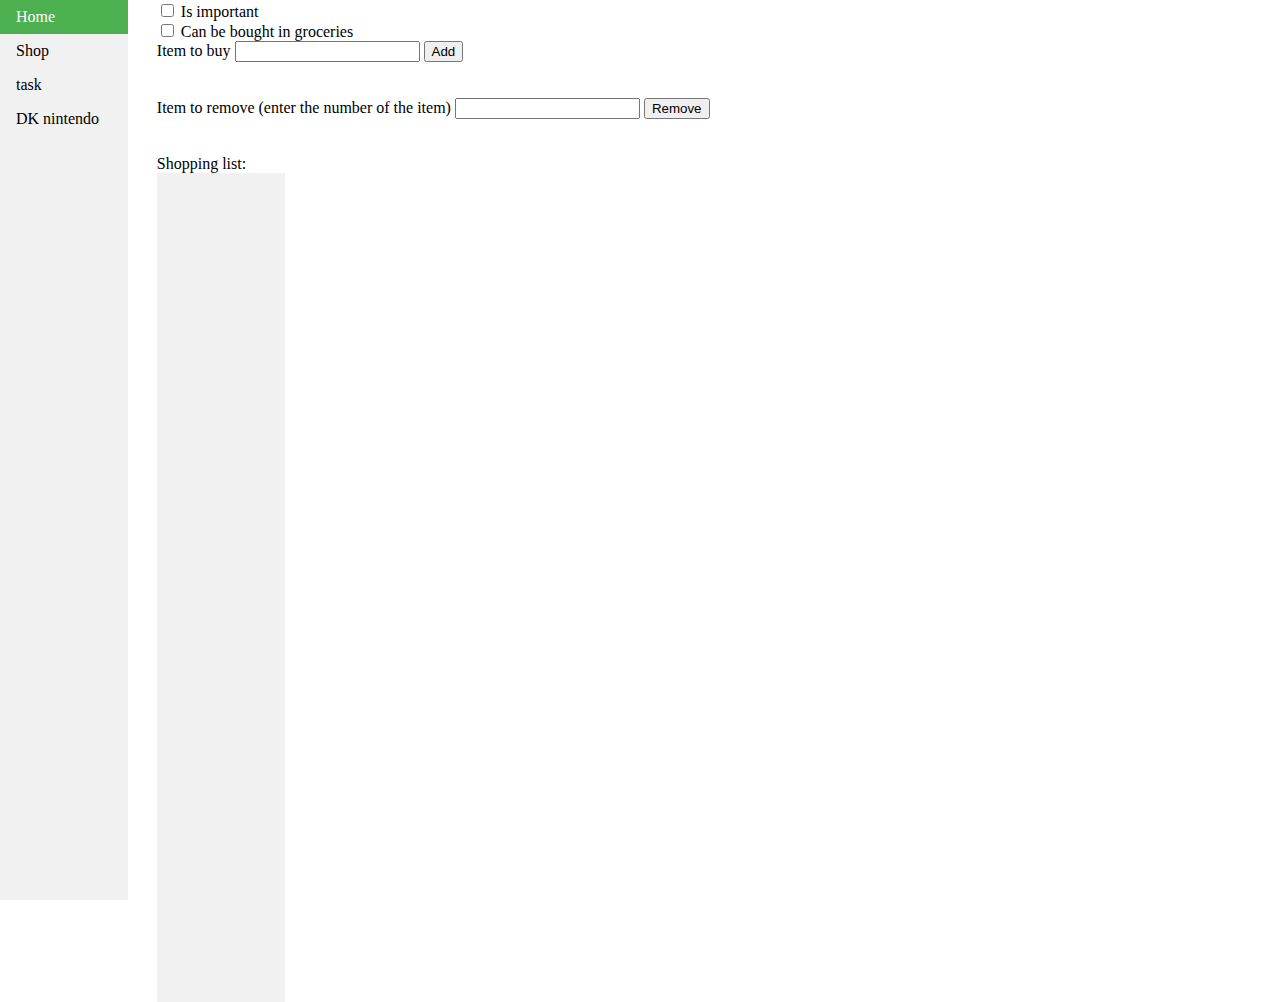
<file: HTML/shopping.html>
<!DOCTYPE
html>



<html>



<head>

<style>
body {
  margin: 0;
}

ul {
  list-style-type: none;
  margin: 0;
  padding: 0;
  width: 10%;
  background-color: #f1f1f1;
  position: fixed;
  height: 100%;
  overflow: auto;
}

li a {
  display: block;
  color: #000;
  padding: 8px 16px;
  text-decoration: none;
}

li a.active {
  background-color: #4CAF50;
  color: white;
}

li a:hover:not(.active) {
  background-color: #555;
  color: white;
}
</style>

<meta 
charset="utf-8" 
/>



<meta 
http-equiv="content-type" 
content="text/html; charset=utf-8" 
/>



<script
type="text/javascript"
src="script.js"></script>



<title> Shopping Site
</title>



</head>







<body>

<ul>
  <li><a class="active" href="index.html">Home</a></li>
  <li><a href="shopping.html">Shop</a></li>
  <li><a href="tasks.html">task</a></li>
  <li><a href="https://donkeykong.nintendo.com/tropical-freeze/">DK nintendo</a></li>
</ul>

<div style="margin-left:11%;padding:1px 16px;height:1000px;">

<input
type="checkbox"
name="important"
value="important"
id="important"> Is important
<br/>



<input
type="checkbox"
name="grocerie"
value="grocerie"
id="grocerie"> Can be bought in groceries







<div 
id="ajouter">



<label
for="ItemB"> Item to buy
</label>



<input
type="text"
name="item"
id="item">



<button
onclick="addItem()"> Add
</button>



</div><br/><br/>







<div 
id="retirer">



<label
for="ItemB"> Item to remove (enter the number of the item)
</label>



<input
type="number"
name="item2"
id="item2">



<button
onclick="removeItem()"> Remove
</button>



</div><br/><br/>







<label
for="list"> Shopping list:
</label>



<ul 
id="liste">







</ul>



</body>



</html>
</file>
